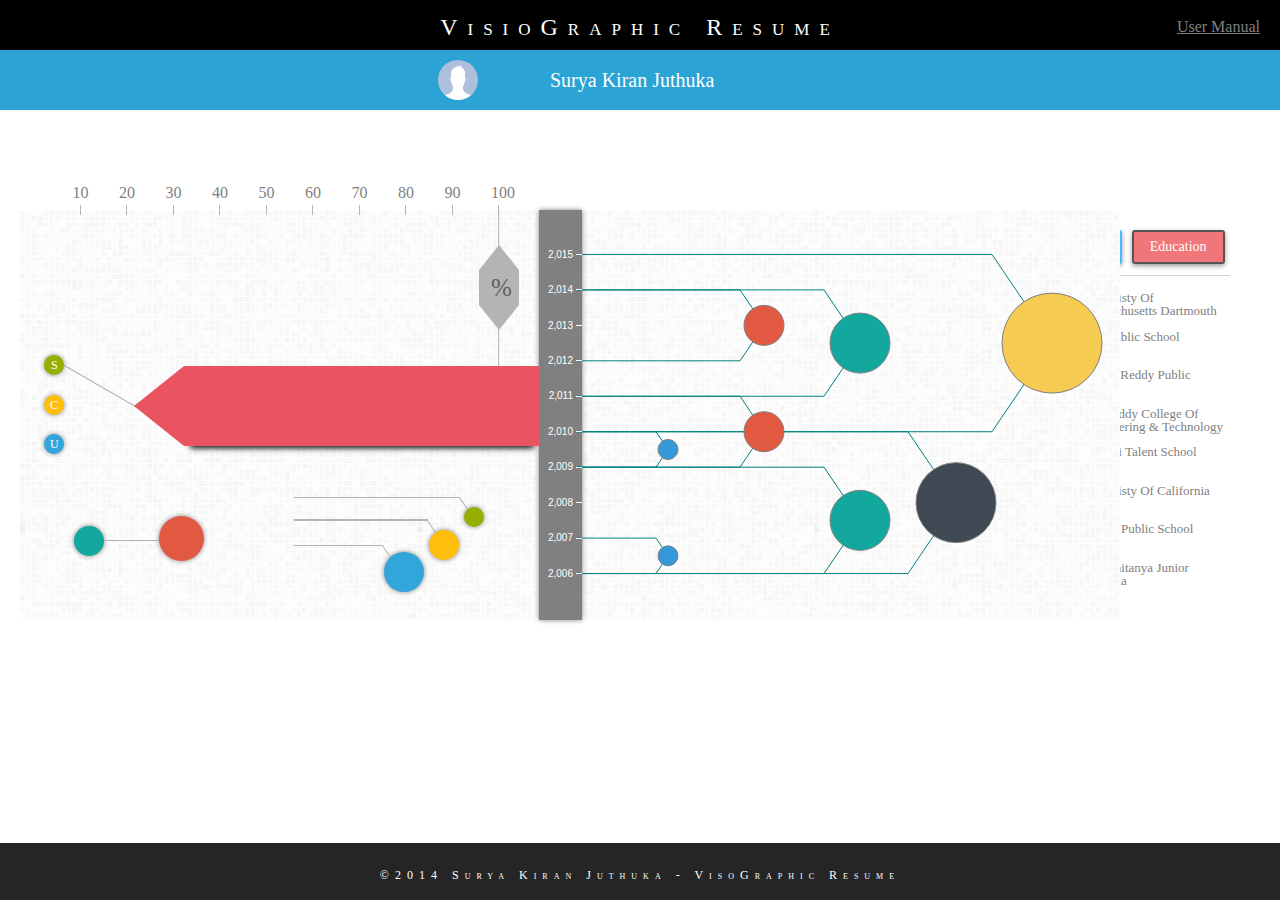
<file: index.html>
<!DOCTYPE html>
<html lang="en">
    <head>
        <meta charset="utf-8">
        <title>VisioGraphic Resume</title>
		<link rel="shortcut icon" href="images/favicon_final1-20140504-favicon.ico" >
		<link rel="stylesheet" type="text/css" href="stylesheets/main.css"/>
        <script type="text/javascript" src="d3/d3.min.js"></script>
        <script type="text/javascript" src="javascripts/jquery-2.0.2.min.js"></script>
	</head>
	
<body>
    <div id="overlay"></div>
    <div id="DIntroContainer">
        <div id="DIntro">
            <h1>Welcome to VisioGraphic Resume!</h1>
            <p>This is  sample resume represented in an interactive timeline graph.</p>
            <div id="accept" class="DButton">Give Me a Tour</div>
            <div id="cancel" class="DButton">No Thanks</div>
        </div>
    </div>
    <div id="D7Container">
        <div id="D7">
            <h2>Thanks for your time!</h2>
            <p>Enjoy the VisioGraphic Resume!</p>
            <p><a href="http://goo.gl/forms/YbbPyY2kBR" target="_blank" alt="Survey">Take a Survey</a></p>
            <div id="D7Finish" class="DButton">FINISH</div>
        </div>
    </div>
    
	<div id="container">
		
	<header id="header">
		<h1>VisioGraphic Resume</h1>
        <div id="temporary"><a href="https://docs.google.com/document/d/1ttgBXKmijW7E9J0Djcfpe95Y-NbxSmWzHWljUdT9mMc/edit?usp=sharing" target="_blank" >User Manual</a></div>
	</header>
	
	<section id="userInfo" >
		<img src="images/default.png">
		<h2>Surya Kiran Juthuka</h2>
	</section>
	
	<section id="sideBar">
			<div id="buttons">
				<div id="work" class="buttonWork">Work</div>
				<div id="education" class="buttonEducation">Education</div>
			</div>
			<div id="circleDetailsModal"></div>
	</section>
		
	<section id="mainGraph">
<!-- START  Html for Dynamic Guide    -->
        
        <div id="D1">
            <h2>This graph shows a timeline of a person’s education and career.</h2>
            <div id="D1Next" class="DButton">NEXT</div>
        </div>
        
        <div id="D2">
            <h2>On the right, there is a list of places where this person has studied.</h2>
            <p>For now, just note that these institutions are color-coded.</p>
            <div id="D2Next" class="DButton">NEXT</div>
        </div>
        
        <div id="D3">
            <h2>In the graph, the scale represents years of study.</h2>
            <p>In this particular instance, the scale ranges from 2006 to 2015.</p>
            <div id="D3Next" class="DButton">NEXT</div>
        </div>
        
        <div id="D4">
            <h2>The pane to the right of the scale has color-coded circular elements.</h2>
            <p>Hover/Mouse Over on any circle:</p>
            <p>* The highlighted lines will show its range on the timeline.</p>
            <p>* On the right, the institution corresponding to the circle will be highlighted</p>
            <div id="D4Next" class="DButton">NEXT</div>
            <div id="D4CirclesContainer">
                <div class="D4Circles" id="D4Circles1"><p>1year</p></div>
                <div class="D4Circles" id="D4Circles2"><p>2years</p></div>
                <div class="D4Circles" id="D4Circles3"><p>3years</p></div>
                <div class="D4Circles" id="D4Circles4"><p>4years</p></div>
                <div class="D4Circles" id="D4Circles5"><p>5years</p></div>
                <div id="D4CirclesNote">Note: Depending on the year range, the size of the circle increases.</div>
            </div>
        </div>
        
        <div id="D5">
            <h2>Click on any circle in the pane to the right of the scale.</h2>
            <p>You’ll see the left pane change to show the corresponding</br>completion percentage, institution name, location, and years of study.</p>
            <div id="D5Next" class="DButton">NEXT</div>
        </div>
        
        <div id="D6">
            <h2>Click on the “Work” button above the list of institutions.</h2>
            <p>Until now, we’ve been looking at the timeline for education. Now you’ll see the work timeline.</p>
            <div id="D6Next" class="DButton">NEXT</div>
        </div>
        

        
        
<!-- END  Html for Dynamic Guide    -->
        
        
		<div id="educationDetails">
			
			<div id="percentageSlider"></div>
			<div id="yearSlider"style="display:none;"></div>
			
			<div id="hexagonContainer">
				<div id="hexTop"></div>
				<div id="hexMiddle"><p>%</p></div>
				<div id="hexBottom"></div>
				<div id="hexLine"></div>
			</div>
			
			<div id="triRecContainer">
				<div id="triRecLine"></div>
				<div id="workTriRecLine"></div>
				<div id="leftTri"></div>
				<div id="educationNameRect" class="bottomShadow"><p></p></div>
				<div id="schoolCircle" class="allShadow"><span>S</span></div>
				<div id="collegeCircle" class="allShadow"><span>C</span></div>
				<div id="universityCircle" class="allShadow"><span>U</span></div>
				<div id="workCircle" class="allShadow"><span>W</span></div>
			</div>
			
			
			<div id="yearToYearContainer">
				<div id="yTyLine"></div>
				<div id="educationSecondYear" class="allShadow"><p></p></div>
				<div id="educationFirstYear" class="allShadow"><p></p></div>
				
				
			</div>
			
			<div id="areaContainer">
				<div id="eCityLine"></div>
				<div id="eCityCrossLine"></div>
				<div id="eCity" class="allShadow"><p></p></div>
				
				<div id="eStateLine"></div>
				<div id="eStateCrossLine"></div>
				<div id="eState" class="allShadow"><p></p></div>
				
				<div id="eCountryLine"></div>
				<div id="eCountryCrossLine"></div>
				<div id="eCountry" class="allShadow"><p></p></div>
			</div>
		</div>
        
        <div id="scaleSvgContainer">
		  <div id="yAxisBackground" class="allShadow"></div>
		  <div id="cover1axis"></div>
		  <div id="cover2axis"></div>
        </div>
	</section> 
       
    <footer id="footer">
		<h1>&copy;2014  Surya Kiran Juthuka  -  VisoGraphic Resume</h1>
	</footer> 
	
	</div><!--End of Container-->
</body>
</html>

<script type="text/javascript" src="javascripts/VisioGraphicResume.js"></script>
<script>

$( document ).ready( function(){ 
    
    setTimeout(function() { 
        $("#overlay").css({"z-index":1000000, "opacity":1});
        $("#DIntroContainer").css({"z-index":1000001, "width":"800px","height":"280px"});
        $("#DIntro").css({"opacity":1});
    }, 3000);
    
    $('#cancel').on('click', function(e) {
        $("#overlay").css({"z-index":-1, "opacity":0});
        $("#DIntroContainer").css({"z-index":-1, "width":"0","height":"0"});
        $("#DIntro").css({"display":"none","opacity":0});
    });
    
    $('#accept').on('click', function(e) {
        $("#mainGraph").css({"opacity":"0"});
        $("#DIntroContainer").css({ "width":"0","height":"0"});
        $("#DIntro").css({"display":"none","opacity":0});
        
        setTimeout(function() { 
            $("#mainGraph").css({
                "box-shadow": "0px 6px 16px 0px rgba(0, 0, 0, .5)",
                "z-index": "10000000",
                "opacity":"1"
            });
            $("#D1").css({
                "z-index": "10000000",
                "opacity":"1",
                "box-shadow":"0px 5px 7px 0px rgba(0, 0, 0, .4)"
            });
        }, 500);
    });
    
    $('#D1Next').on('click', function(e) {
        $("#sideBar").css({"opacity":"0"});
        $("#mainGraph").css({
            "box-shadow": "0px 0px 0px 0px rgba(0, 0, 0, .5)",
            "z-index": ""
        });
        $("#D1").css({"z-index": "-1", "display":"none" });
    
        setTimeout(function() { 
            $("#sideBar").css({
                "box-shadow": "0px 6px 16px 0px rgba(0, 0, 0, .5)",
                "z-index": "10000000",
                "opacity":"1"
            });
            $("#D2").css({
                "z-index": "10000000",
                "opacity":"1",
                "box-shadow":"0px 5px 7px 0px rgba(0, 0, 0, .4)"
            });
        }, 500);
   });      
        
        
    $('#D2Next').on('click', function(e) {
       $("#sideBar").css({"z-index":"",  "box-shadow": "0px 0px 0px 0px rgba(0, 0, 0, .5)"});
       $("#D2").css({"z-index": "-100000", "display":"none" });

        $("#mainGraph").css({"opacity":"0"});

        setTimeout(function() { 
            $("#mainGraph").css({
                "box-shadow": "0px 6px 16px 0px rgba(0, 0, 0, .5)",
                "z-index": "10000000",
                "opacity":"1"
            });
            $("#D3").css({
                "z-index": "10000000",
                "opacity":"1",
                "box-shadow":"0px 5px 7px 0px rgba(0, 0, 0, .4)"
            });
        }, 500);
    }); 
        
    $('#D3Next').on('click', function(e) {
        $("#mainGraph").css({
            "box-shadow": "0px 0px 0px 0px rgba(0, 0, 0, .5)",
            "z-index": ""
        });
        $("#sideBar").css({"opacity":"0"});
        $("#scaleSvgContainer").css({"opacity":"0"});
        $("#D3").css({"z-index": "-1", "display":"none" });
        
        setTimeout(function() { 
            $("#scaleSvgContainer").css({
                "box-shadow": "0px 6px 16px 0px rgba(0, 0, 0, .5)",
                "z-index": "10000000",
                "opacity":"1",
                "background": "url(images/grey.png)"
            });
            $("#sideBar").css({
                "box-shadow": "0px 6px 16px 0px rgba(0, 0, 0, .5)",
                "z-index": "10000000",
                "opacity":"1"
            });
            $("#D4").css({
                "z-index": "10000000",
                "opacity":"1",
                "box-shadow":"0px 5px 7px 0px rgba(0, 0, 0, .4)"
            });
        }, 500);
        
    });
    
    $('#D4Next').on('click', function(e) {
        $("#scaleSvgContainer").css({
            "box-shadow": "0px 0px 0px 0px rgba(0, 0, 0, .5)",
            "z-index": "",
            "background": "none"
        });
        $("#D4").css({"z-index": "-1", "display":"none" });
        $("#sideBar").css({"opacity":"0","box-shadow":""});
        $("#mainGraph").css({"opacity":"0","box-shadow":""});
        
        setTimeout(function() { 
            $("#mainGraph").css({
                "box-shadow": "0px 6px 16px 0px rgba(0, 0, 0, .5)",
                "z-index": "10000000",
                "opacity":"1"
            });
            $("#sideBar").css({
                "box-shadow": "0px 6px 16px 0px rgba(0, 0, 0, .5)",
                "z-index": "10000000",
                "opacity":"1"
            });
            $("#D5").css({
                "z-index": "10000000",
                "opacity":"1",
                "box-shadow":"0px 5px 7px 0px rgba(0, 0, 0, .4)"
            });
        }, 500);
        
    });
    
    $('#D5Next').on('click', function(e) {
        $("#D5").css({"z-index": "-1", "display":"none" });
        
            $("#D6").css({
                "z-index": "10000000",
                "opacity":"1",
                "box-shadow":"0px 5px 7px 0px rgba(0, 0, 0, .4)"
            });
    });
    
    $('#D6Next').on('click', function(e) {
        $("#D6").css({"z-index": "-1", "display":"none" });
        $("#sideBar").css({"z-index":"","box-shadow":""});
        $("#mainGraph").css({"z-index":"","box-shadow":""});
        $("#D7Container").css({"z-index": "10000000"});
        $("#D7").css({
            "opacity":1,
            "box-shadow":"0px 5px 7px 0px rgba(0, 0, 0, .4)"
        });
    });
    
    $('#D7Finish').on('click', function(e) {
        $("#overlay").css({"z-index":-1, "opacity":0});
        $("#D7Container").css({ "width":"0","height":"0"});
        $("#D7").css({"display":"none","opacity":0});
    });

        
        


});
</script>
</file>
<file: stylesheets/main.css>
@import url(http://fonts.googleapis.com/css?family=Open+Sans:300,400,500,600);
@import url(http://fonts.googleapis.com/css?family=Lato:300,400,700);

/**
 * Eric Meyer's Reset CSS v2.0 (http://meyerweb.com/eric/tools/css/reset/)
 * http://cssreset.com
 */
html, body, div, span, applet, object, iframe,
h1, h2, h3, h4, h5, h6, p, blockquote, pre,
a, abbr, acronym, address, big, cite, code,
del, dfn, em, img, ins, kbd, q, s, samp,
small, strike, strong, sub, sup, tt, var,
b, u, i, center,
dl, dt, dd, ol, ul, li,
fieldset, form, label, legend,
table, caption, tbody, tfoot, thead, tr, th, td,
article, aside, canvas, details, embed,
figure, figcaption, footer, header, hgroup,
menu, nav, output, ruby, section, summary,
time, mark, audio, video {
	margin: 0;
	padding: 0;
	border: 0;
	font-size: 100%;
	font: inherit;
	vertical-align: baseline;
}
/* HTML5 display-role reset for older browsers */
article, aside, details, figcaption, figure,
footer, header, hgroup, menu, nav, section, img {
	display: block;
}
body {
	line-height: 1;
	font-family: calibri;
}
ol, ul {
	list-style: none;
}
blockquote, q {
	quotes: none;
}
blockquote:before, blockquote:after,
q:before, q:after {
	content: '';
	content: none;
}
table {
	border-collapse: collapse;
	border-spacing: 0;
}

/* Site Colors:
  #1A446C - blue grey
  #689DC1 - light blue
  #D4E6F4 - very light blue
  #EEE4B9 - light tan
  #8D0D19 - burgundy
*/


/*	Layout Styles	*/
html, body{
	height: 100%;
    background-color: white;
}

body{
    position: relative;
}

#container{
	min-height: 100%;
	position: relative;
}

#header{ 
	height: 50px;  
	width: 100%;
	background: #000000;
}

#header h1{
	padding-top: 15px; 
	color:white; 
	text-align:center; 
	font-size:24px; 
	font-variant: small-caps; 
	letter-spacing: 10px;
}

#footer { 
	position: absolute;
	bottom: 0px;
	width: 100%;
	height: 25px;
	padding-top: 16px; 
	padding-bottom: 16px; 
	text-align: center; 
  	background: #252525;  
	color: white; 
	z-index: 1000;
}

#footer h1{
	padding-top: 10px;  
	color:white; 
	text-align:center; 
	font-size:12px; 
	font-variant: small-caps; 
	letter-spacing: 6px;	
}

#userInfo{
	height:60px;
	width: 100%;
	background-color: #2BA3D4;
}

#userInfo img{
	position: relative;
	border-radius: 50%;
	height: 40px;
	width: 40px;
	margin: auto;
	right: 130px;
	top: 10px;
}

#userInfo h2{
	position: relative;
	display: block;
	color: white;
	font-size: 20px;
	margin: auto;
	width: 400px;
	left: 110px;
	top: -20px;
}

#sideBar{ /******Container*******/
	width: 175px;
	margin-top: 100px;
	margin-right: 20px;
	position: absolute;
	right: 0;
    background-color: white;
    padding: 20px 30px;
    padding-left: 30px;
    transition: opacity 0.3s ease, box-shadow .3s ease-out 0.3s;
}

#buttons{	/* Inner Container of #sideBar */
	width: 175px;
	height: 30px;
	padding-bottom: 15px;
	border-bottom: 1px solid lightgrey;
	margin-left: auto;
	margin-right: auto;
}

.buttonEducation, .buttonWork{
	cursor: pointer;
	float: left;
	text-align: center;
	font-size: 16px;
	color: white;
	padding: 8px 16px;
	text-decoration: none;
    border-radius: 3px;
    box-shadow: 0px 2px 5px 0px rgba(0, 0, 0, .4);
    transition: all .2s;
    background-color: #3F4953;
    border: 2px solid #555;
}

.buttonWork {
	background: #47BAFF;
	font-size: 14px;
    border: 2px solid #47BAFF;
}

.buttonWork:hover {
	background: #36b4ff;
    cursor: pointer;
    box-shadow: 0px 5px 8px 0px rgba(0, 0, 0, .4);
}

.buttonEducation {
	background: #F1767A;
	font-size: 14px;
	margin-left: 10px;
}

.buttonEducation:hover {
	background: #ef676b;
    cursor: pointer;
    box-shadow: 0px 5px 8px 0px rgba(0, 0, 0, .4);
}

#circleDetailsModal{ /* Inner Container of #sideBar */
	margin-top: 15px;
	width: 169px;
	margin-left: auto;
	margin-right: auto;
}

.circleParaGroup{
	height: 38.5px;
    transition: all .17s;
}

.circleDetails { /* Small Circles */
	float: left;
	border-radius: 10%;
	width: 17px;
	height: 17px;
	background-color: grey;
}


.circleDetailsPara{ /* Circle Name */
	float: left;
	color: grey;
	padding-left: 7px;
	width: 145px;
	font-size: 13px;
}


/* Note: IE 5 & 6 won't understand min-height */
#mainGraph {
	width: 1100px;
	margin-right: auto;
	margin-left: auto;
	margin-top: 100px;
	background: white;
	position: relative;
	background: url(../images/grey.png);
/*	border-radius: 1%;*/
	height: 410px;
	right: 70px;
}

#scaleSvgContainer{
    height: 410px;
    width:  580px;
    position: absolute;
	right: 0px;
	top: 0px;
    transition: opacity 0.3s ease, box-shadow .3s ease-out 0.3s;
}

/*My styles*/

svg{
	position: absolute;
	background-color : transparent;
	right: -22px;
	top: -21px;
}


.axis path {
	fill: none;
/*	stroke:#FF534E;*/
	stroke:none;
	shape-rendering: crispEdges;
}

.xaxis line {
	fill: none;
	stroke:none;
	shape-rendering: crispEdges;
}

.yaxis line {
	fill: none;
	stroke:white;
	shape-rendering: crispEdges;
}
.xaxis text {
	font-family: sans-serif;
	font-size: 10px;
	fill: none;
}

.yaxis text {
	font-family: sans-serif;
	font-size: 10px;
	fill: white;
}



/* ***************************************START Education Details Styles******************************************* */
#educationDetails{
	position: absolute;
	width: 577px;
	height: 400px;
	right: 509px;
/*	background-color: #D9FFB4;*/
/*	border:1px solid lightgrey;*/
}

#yAxisBackground{
	height: 410px;
	width: 43px;
	background-color: grey;
	position: absolute;
	right: 538px;
	top:0;
}

#cover1axis{
	position: absolute;
	width:40px;
	height:30px;
	background-color: grey;
	right: 538px;
	z-index: 100;
}

#cover2axis{
	position: absolute;
	width:40px;
	height:35px;
	background-color: grey;
	bottom: 0px;
	right: 538px;
	z-index: 100;
}
.percentageTicks{
	position: relative;
	float: left;
	width: 1px;
	height: 10px;
	margin-left: 45.5px;
	background-color: rgb(180, 180, 180);
	top:-5px;
}

.percentageTicks p{
	position: relative;
	top:-20px;
	right:7px;
	color: grey;
}

#yearSlider{
	position: relative;
	left: 465px;
}
.yearTicks{
	position: relative;
	float: left;
	width: 1px;
	height: 10px;
	margin-left: 45.5px;
	background-color: rgb(180, 180, 180);
	top:0px;
	right: 465px;
}

.yearTicks p{
	position: relative;
	top:-25px;
	right:5px;
	color: grey;
}

#hexagonContainer{	/* **********Hexagon Container********* */
	height: 85px;
	width: 40px;
	position: relative;
	top: 35px;
	right: -445px;
/*	background-color: green;*/
}

#hexLine{
	width: 159px;
	height: 1.2px;
	background-color: rgb(180, 180, 180);
	transform: rotate(90deg);
	-moz-transform: rotate(90deg);
	-ms-transform: rotate(90deg);
	-webkit-transform: rotate(90deg);
	position:relative;
	top:-40px;
	right:60px;
	z-index: 1;
}

#hexTop{
	width: 0;
	border-bottom: 25px solid rgb(180, 180, 180);
	border-left: 20px solid transparent;
	border-right: 20px solid transparent;
	position: relative;
	z-index: 2;
}

#hexMiddle{
	width: 40px;
	height: 35px;
	background-color: rgb(180, 180, 180);
	position: relative;
	z-index: 2;
}

#hexMiddle p{
	color:#606060; 
	padding-top:5px; 
	padding-left:12px; 
	font-size:25px; 
	position: relative;
	z-index: 2;
}

#hexBottom{
	width: 0;
	border-top: 25px solid rgb(180, 180, 180);
	border-left: 20px solid transparent;
	border-right: 20px solid transparent;
	position: relative;
	z-index: 2;
}

#triRecContainer{	/* ***********Triangle Container*********** */
	width: 406px;
	height: 80px;
	position:relative;
	top: 70px;
	right: -100px;
/*	background-color: blue;*/
}

#leftTri{
	border-top: 40px solid transparent;
	border-right: 50px solid #EA5460;
	border-bottom: 40px solid transparent;
	float: left;
	position: relative;
	z-index: 10000;
}

#educationNameRect{
	width:356px;
	height:80px;
	background-color:#EA5460;
	float: left;
	position: relative;
	z-index: 100;
}

#triRecLine{
	width: 90px;
	height: 1.2px;
	background-color: rgb(180, 180, 180);
	position:relative;
	top:20px;
	right:80px;
	transform: rotate(28deg);
	-moz-transform: rotate(28deg);
	-ms-transform: rotate(28deg);
	-webkit-transform: rotate(30deg);
	z-index: 1;
}

#workTriRecLine{
	width: 90px;
	height: 1.2px;
	background-color: rgb(180, 180, 180);
	position:relative;
	top:40px;
	right:80px;
	display: none;
	z-index: 1;
}

#schoolCircle{
	position:relative; 
	width:20px;
	height:20px;
	top:-11px; 
	right:90px; 
	border-radius:50%; 
	background-color:#95AE00;
	z-index: 2;
}

#schoolCircle span{
	color:white; 
	position:relative; 
	top:-79px; 
	right:-7px; 
	font-size:12px;
	z-index: 2;
}

#collegeCircle{
	position:relative; 
	width:20px; 
	height:20px; 
	top:9px; 
	right:90px; 
	border-radius:50%; 
	background-color:#FFBE09;
	z-index: 2;
}

#collegeCircle span{
	color:white; 
	position:relative; 
	top:-59px; 
	right:-6px; 
	font-size:12px;
	z-index: 2;
}

#universityCircle{
	position:relative; 
	width:20px; 
	height:20px; 
	top:28px; 
	right:90px; 
	border-radius:50%; 
	background-color:#32A6DA;
	z-index: 2;
}

#universityCircle span{
	color:white; 
	position:relative; 
	top:-39px; 
	right:-6px; 
	font-size:12px;
	z-index: 2;
}

#workCircle{
	position:relative; 
	width:20px; 
	height:20px; 
	top:30px; 
	right:90px;  
	border-radius:50%; 
	background-color:#FFBE09;
	display: none;
	z-index: 2;
}

#workCircle span{
	color:white; 
	position:relative; 
	top:-80px; 
	right:-4px;
	font-size:12px;
	z-index: 2;
}

#yearToYearContainer{	/* *******Year to Year Container******* */
	height: 70px;
	width: 130px;
	position: relative;
	top: 140px;
	left: 40px;
/*	background-color: red;*/
}

#educationFirstYear{
	height:30px; 
	width:30px; 
	border-radius:50%; 
	background-color:#13A89E;
	float: left;
	margin-top: 10px;	
}

#educationFirstYear p{
	position:relative; 
	top:40px;
}

#educationSecondYear{
	height:45px; 
	width:45px; 
	border-radius:50%; 
	background-color:#E25942;
	float: right;
	position: relative;
	right:0;
}

#educationSecondYear p{
	position:relative; 
	top:50px; 
	left:3px;
}

#yTyLine{
	width: 60px;
	height: 1.2px;
	background-color: rgb(180, 180, 180);
	position:relative;
	top:25px;
	right:-30px;
}


#areaContainer{		/* **********Area Container*********** */
/*	background-color: orange;*/
	width: 240px;
	position: relative;
	top: 40px;
	left: 260px;
}

#eCityLine{
	width: 165px;
	height: 1.2px;
	background-color: rgb(180, 180, 180);
	position:relative;
	top:12px;
	right:0px;
}

#eCityCrossLine{
	width: 15px;
	height: 1.2px;
	background-color: rgb(180, 180, 180);
	position:relative;
	top:17px;
	right:-162px;
	transform: rotate(55deg);
	-moz-transform: rotate(55deg);
	-ms-transform: rotate(55deg);
	-webkit-transform: rotate(55deg);
}

#eCity{
	height:20px; 
	width:20px; 
	border-radius:50%; 
	background-color:#95AE00;
	margin-top: 10px;
	position: relative;
	right: -170px;
	top: 10px;
/*	opacity: .5;*/
}

#eCity p{
	position:relative; 
	width:100px;
	font-size:13px;
	top:-24px;
}

#eStateLine{
	width: 134px;
	height: 1.2px;
	background-color: rgb(180, 180, 180);
	position:relative;
	top:2px;
	right:0px;
}

#eStateCrossLine{
	width: 15px;
	height: 1.2px;
	background-color: rgb(180, 180, 180);
	position:relative;
	top:7px;
	right:-130px;
	transform: rotate(55deg);
	-moz-transform: rotate(55deg);
	-ms-transform: rotate(55deg);
	-webkit-transform: rotate(55deg);
}


#eState{
	height:30px; 
	width:30px; 
	border-radius:50%; 
	background-color:#FFBE09;
	position: relative;
	right: -135px;
	top: 10px;
/*	opacity: .5;*/
}

#eState p{
	position:relative; 
	width:100px; 
	font-size:13px; 
	top:-24px;
}

#eCountryLine{
	width: 89px;
	height: 1.2px;
	background-color: rgb(180, 180, 180);
	position:relative;
	top:-5px;
	right:0px;
}

#eCountryCrossLine{
	width: 15px;
	height: 1.4px;
	background-color: rgb(180, 180, 180);
	position:relative;
	top:0px;
	right:-85px;
	transform: rotate(55deg);
	-moz-transform: rotate(55deg);
	-ms-transform: rotate(55deg);
	-webkit-transform: rotate(55deg);
}

#eCountry{
	height:40px; 
	width:40px; 
	border-radius:50%; 
	background-color:#32A6DA;
	margin-bottom: 10px;
	position: relative;
	right: -90px;
	top: 0px;
/*	opacity: .5;*/
}

#eCountry p{
	position:relative; 
	width:100px; 
	font-size:13px; 
	top:-21px;
}
/* ***************************************END Education Details Styles******************************************* */



/***************Shadows***************/
.allShadow {
-moz-box-shadow: 0 0 3px black;
-webkit-box-shadow: 0 0 3px black;
box-shadow: 0 0 5px grey;
}

.rightBottomShadow {
  -moz-box-shadow:    3px 3px 5px 6px #ccc;
  -webkit-box-shadow: 3px 3px 5px 6px #ccc;
  box-shadow:         3px 3px 5px 6px #ccc;
}

.innerShadow {
   -moz-box-shadow:    inset 0 0 10px #000000;
   -webkit-box-shadow: inset 0 0 10px #000000;
   box-shadow:         inset 0 0 10px #000000;
}

.bottomShadow {
	-webkit-box-shadow: 0 8px 6px -6px black;
	   -moz-box-shadow: 0 8px 6px -6px black;
	        box-shadow: 0 8px 6px -6px black;
}




/*---------------------------- Dynamic Guide Styles -----------------------------*/
#overlay{
    width: 100%;
    height: 100%;
    position: absolute;
    background-color: rgba(247,235,207,.96);\
    opacity: 0;
    transition: all .5s;
    z-index: -1;
}

#DIntroContainer{
    width:0px;
    height: 0px;
    position: absolute;
    top: 30%;
    left:0;
    right:0;
    margin-left:auto;
    margin-right:auto;
    background-color: white;
    z-index: -1;
    transition: all .5s;
    box-shadow: 0px 6px 16px 0px rgba(0, 0, 0, .5);
    text-align: center;
}

#DIntro{
    width: 100%;
    height: 100%;
    position: absolute;
    text-align: center;
    opacity: 0;
    transition: opacity .3s ease-out 0.5s
}

#DIntro h1{
    padding: 50px 50px 20px;
    font-size: 30px;
    text-align: center;
    font-family: 'Lato', 'Open Sans', sans-serif;
}

#DIntro p{
    padding: 10px;
    font-size: 16px;
    margin-top: 20px;
    margin-bottom: 25px;
    text-align: center;
    font-family: 'Open Sans', sans-serif;
}

.DButton{
    display: inline-block;
    padding: 12px 30px;
    background-color: #EA5460;
    color:white;
    border-radius: 3px;
    font-size: 19px;
    font-family: 'Open Sans', sans-serif;
    text-align: center;
    margin: 0px 20px 0px 0;
    box-shadow: 0px 2px 5px 0px rgba(0, 0, 0, .4);
    transition: all .2s;
    font-weight: 500;
}

.DButton:hover{
    background-color: #e84552;
    cursor: pointer;
    box-shadow: 0px 5px 8px 0px rgba(0, 0, 0, .4);
}

/*  transition: <property> || <duration> || <timing-function> || <delay> [, ...];*/


/*--------------------------------- D1 ------------------------------------*/
#mainGraph{
    opacity: 1;
    box-shadow: 0px 0px 0px 0px rgba(0, 0, 0, .5);
    transition: opacity 0.3s ease, box-shadow .3s ease-out 0.3s;
/*  transition: all .2s ease;*/
}

#D1{
    position: absolute;
    top: -150px;
    left:0;
    right:0;
    margin-left:auto;
    margin-right:auto;
    background-color: #3f4953;
    border-radius:5px;
    border-left: 5px solid #EA5460;
    padding: 18px 20px;
    z-index: -1;
    opacity: 0;
    transition: opacity 0.3s ease, box-shadow .3s ease-out 0.3s;
    transition: opacity .3s ease-out 0.5s;
}

#D1 h2{
    display:inline-block;
    color: #d4d9df;
    font-size: 22px;
    font-family: 'Lato','Open Sans', sans-serif;
    margin-left: 10px;
    margin-right: 20px;
}


/*--------------------------------- D2 ------------------------------------*/
#D2{
    position: absolute;
    width: 500px;
    top: 80px;
    right:-150px;
    background-color: #3f4953;
    border-radius:5px;
    border-left: 5px solid #EA5460;
    padding: 40px 60px;
    line-height: 1.4;
    z-index: -1;
    opacity: 0;
    transition: opacity 0.3s ease, box-shadow .3s ease-out 0.3s;
  transition: opacity .3s ease-out 0.5s;
}

#D2 h2{
    display:inline-block;
    color: #d4d9df;
    font-size: 25px;
    font-family: 'Lato','Open Sans', sans-serif;
}

#D2 p{
   font-size: 20px;
    color: #8795a4;
    text-shadow: 1px 2px 1px rgba(0,0,0,.3);
    margin: 5px 0 15px;
}



/*--------------------------------- D3 ------------------------------------*/
#D3{
    position: absolute;
    top: -160px;
    left:0;
    right:0;
    margin-left:auto;
    margin-right:auto;
    background-color: #3f4953;
    border-radius:5px;
    border-left: 5px solid #EA5460;
    padding: 40px 60px;
    z-index: -1;
    opacity: 0;
    transition: opacity 0.3s ease, box-shadow .3s ease-out 0.3s;
    transition: opacity .3s ease-out 0.5s;
}

#D3 h2{
    display:inline-block;
    color: #d4d9df;
    font-size: 25px;
    font-family: 'Lato','Open Sans', sans-serif;
}

#D3 p{
    display:inline-block;
   font-size: 20px;
    color: #8795a4;
    text-shadow: 1px 2px 1px rgba(0,0,0,.3);
    margin: 15px 0 0px;
}

#D3Next{
    margin-left: 45px;
    position: relative;
    top: -10px;
}


/*--------------------------------- D4 ------------------------------------*/
#D4{
    position: absolute;
    top: -25px;
    left:-100px;
    width: 472px;
    margin-left:auto;
    margin-right:auto;
    background-color: #3f4953;
    border-radius:5px;
    border-left: 5px solid #EA5460;
    padding: 40px 60px;
    z-index: -1;
    opacity: 0;
    transition: opacity 0.3s ease, box-shadow .3s ease-out 0.3s;
    transition: opacity .3s ease-out 0.5s;
}

#D4 h2{
    display:inline-block;
    color: #d4d9df;
    font-size: 25px;
    font-family: 'Lato','Open Sans', sans-serif;
    margin-bottom: 15px;
}

#D4 p{
    display:inline-block;  
    font-size: 20px;
    margin: 0px 0 0px;
    line-height: 1.1;
    color: #8795a4;
    text-shadow: 1px 2px 1px rgba(0,0,0,.3);
}

#D4Next{
    margin: 20px 0 25px;
    margin-left: 0px;
    position: relative;
}

#D4CirclesContainer{
    height: 117px;
    background-color: white;
    -moz-box-shadow:    inset 0 0 10px #000000;
    -webkit-box-shadow: inset 0 0 10px #000000;
    box-shadow:         inset 0 0 10px #000000;
    font-size: 0px;
    text-align: center;
    position: relative;
    padding-top: 15px;
    border: 5px solid #f7f7f7;
}

.D4Circles{
    display: inline-block;
    -moz-border-radius: 50%;
	-webkit-border-radius: 50%;
	border-radius: 50%;
    vertical-align: bottom;
    box-shadow:         1px 1px 1px 1px rgba(0,0,0,.3);
    
}

#D4CirclesContainer .D4Circles p{
    position: relative;
    top: -30px;
    left: 0px;
    color: grey;
    text-shadow: 0px 0px 0px rgba(0,0,0,.3);
}

#D4Circles1{
    width: 20px;
    height: 20px;
    margin-left: 40px;
    margin-right:50px;
    margin-top:30px;
    background-color: #3498DB;
}

#D4Circles2{
    width: 25px;
    height: 25px;
    margin-right:50px;
    margin-top:30px;
    background-color: #E25942;
}

#D4Circles3{
    width: 30px;
    height: 30px;
    margin-right:50px;
    margin-top:30px;
    background-color: #13A89E;
}

#D4Circles4{
    width: 35px;
    height: 35px;
    margin-right:50px;
    margin-top:30px;
    background-color: #3F4953;
}

#D4Circles5{
    width: 40px;
    height: 40px;
    margin-right:50px;
    margin-top:30px;
    background-color: #F6CB51;
}

#D4CirclesNote{
    font-size: 16px;
    margin-top: 15px;
    color: grey;
}


/*--------------------------------- D5 ------------------------------------*/
#D5{
    position: absolute;
    top: -190px;
    left:0;
    right:0;
    margin-left:auto;
    margin-right:auto;
    background-color: #3f4953;
    border-radius:5px;
    border-left: 5px solid #EA5460;
    padding: 30px 60px;
    z-index: -1;
    opacity: 0;
    transition: opacity 0.3s ease, box-shadow .3s ease-out 0.3s;
    transition: opacity .3s ease-out 0.5s;
}

#D5 h2{
    display:inline-block;
    color: #d4d9df;
    font-size: 25px;
    font-family: 'Lato','Open Sans', sans-serif;
}

#D5 p{
    display:inline-block;
   font-size: 20px;
    color: #8795a4;
    text-shadow: 1px 2px 1px rgba(0,0,0,.3);
    margin: 15px 0 0px;
}

#D5Next{
    margin-left: 40px;
    position: relative;
    top: -10px;
}


/*--------------------------------- D6 ------------------------------------*/
#D6{
    position: absolute;
    top: -190px;
    left:0;
    right:0;
    margin-left:auto;
    margin-right:auto;
    background-color: #3f4953;
    border-radius:5px;
    border-left: 5px solid #EA5460;
    padding: 40px 60px;
    z-index: -1;
    opacity: 0;
    transition: opacity 0.3s ease, box-shadow .3s ease-out 0.3s;
    transition: opacity .3s ease-out 0.5s;
}

#D6 h2{
    display:inline-block;
    color: #d4d9df;
    font-size: 25px;
    font-family: 'Lato','Open Sans', sans-serif;
}

#D6 p{
    display:inline-block;
   font-size: 20px;
    color: #8795a4;
    text-shadow: 1px 2px 1px rgba(0,0,0,.3);
    margin: 15px 0 0px;
}

#D6Next{
    margin-left: 35px;
    position: relative;
    top: -10px;
}


/*--------------------------------- D7 ------------------------------------*/
#D7Container{
    width: 600px;
    height: 170px;
    position: absolute;
    top: 20%;
    left:0;
    right:0;
    margin-left:auto;
    margin-right:auto;
/*  background-color: white;*/
    z-index: -1;
    transition: all .5s;
    text-align: center;
}

#D7{
    opacity: 0;
    width: 100%;
    height: 100%;
    position: absolute;
    text-align: center;
    background-color: #3f4953;
    border-radius:5px;
    border-top: 5px solid #EA5460;
    padding: 35px 40px 25px;
    transition: opacity 0.3s ease, box-shadow .3s ease-out 0.3s;
    transition: opacity .3s ease-out 0.5s;
}


#D7 h2{
    display:block;
    color: #d4d9df;
    font-size: 25px;
    font-family: 'Lato','Open Sans', sans-serif;
}

#D7 p{
    display:block;
   font-size: 20px;
    color: #8795a4;
    text-shadow: 1px 2px 1px rgba(0,0,0,.3);
    margin: 15px 0 15px;
}

#D7 p:nth-child(3){
    margin-bottom: 30px;
}

#D7 p a{
    color: #8795a4;
}

#D7 p a:hover{
    color: #EA5460;
}

#D7Next{
    position: relative;
}

#temporary{
    position: relative;
    float: right;
    color: grey;
    top: -20px;
    margin-right: 20px;
}

#temporary a{
    color: grey;
}

#header #temporary a:hover{
    color: #EA5460;
    cursor: pointer;
}
</file>
